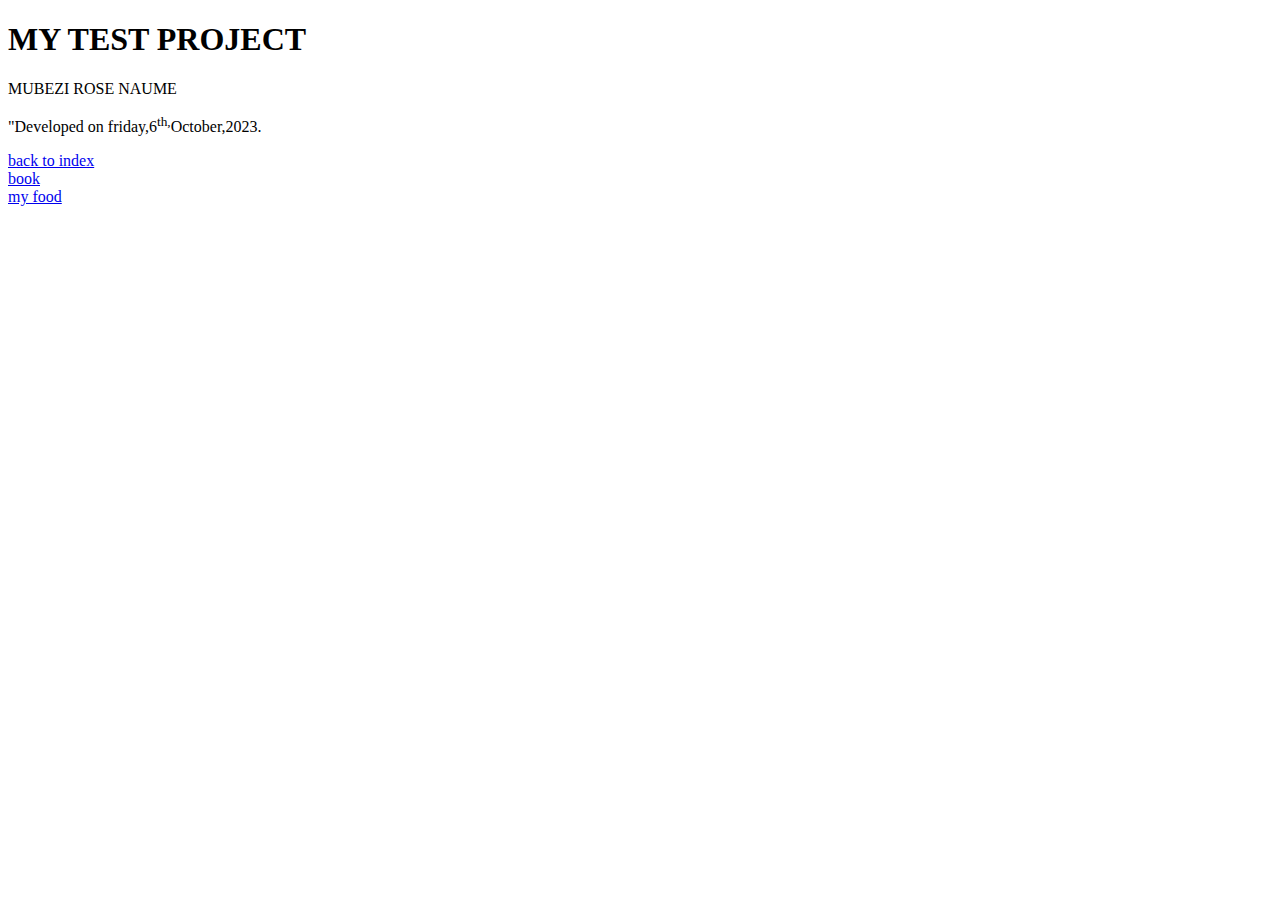
<file: HTML TEST/table 11/index.html>
<!DOCTYPE html>
<html lang="en">
<head>
    <meta charset="UTF-8">
    <meta name="viewport" content="width=device-width, initial-scale=1.0">
    <title>Document</title>
</head>
<body>

    <h1>MY TEST PROJECT</h1>
    <P>MUBEZI ROSE NAUME</p>
   <p>"Developed on friday,6<sup>th,</sup>October,2023.</p>

<a href="./index.html">back to index</a>
<br>
<a href="../Test projest/pages/bookInfo.html">book</a>
<br>
<a href="../Test projest/pages/foodInfo.html">my food</a>
    
</body>
</html>
</file>
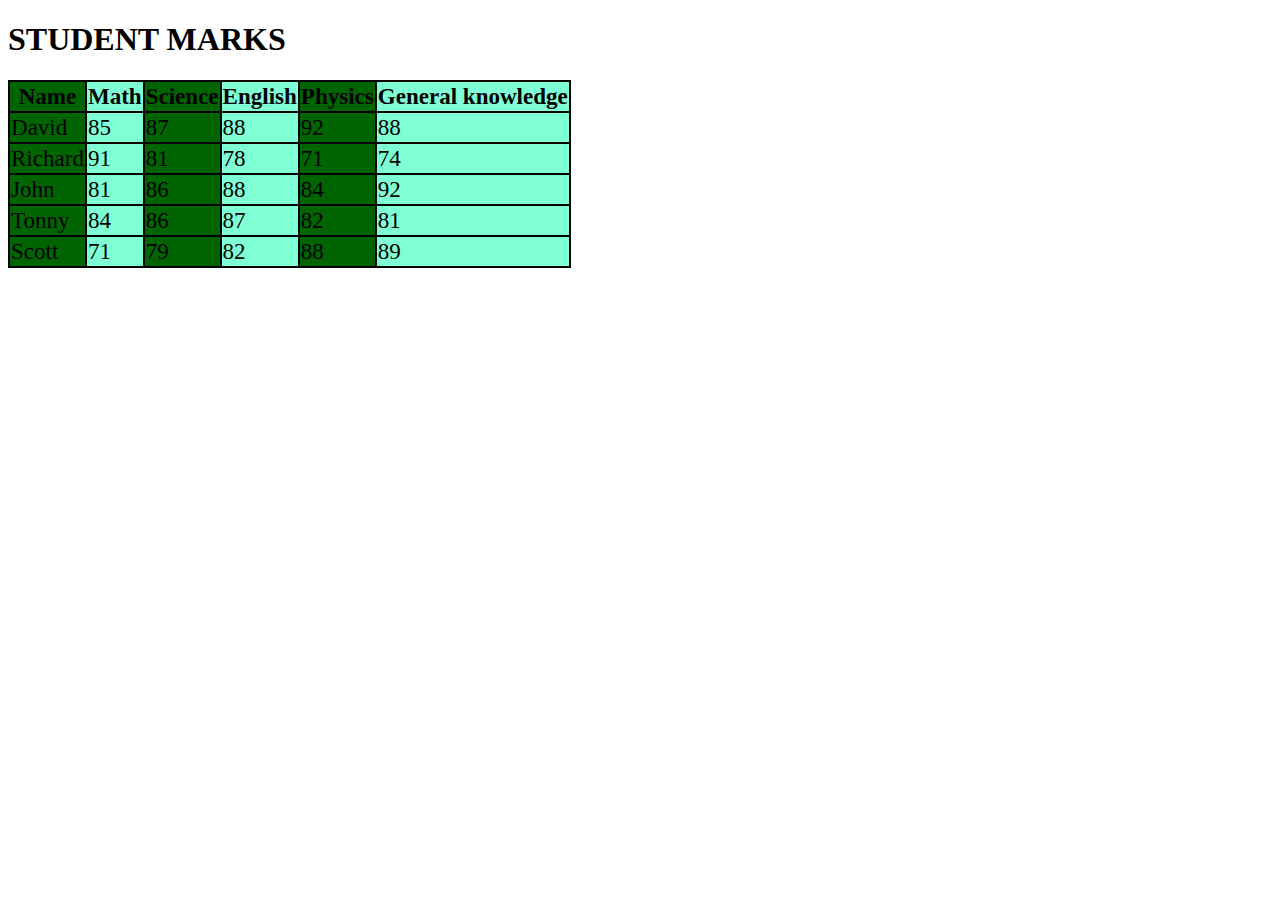
<file: HTML TEST/Test projest/table.html>
<!DOCTYPE html>
<html lang="en">
<head>
    <meta charset="UTF-8">
    <meta name="viewport" content="width=device-width, initial-scale=1.0">
    <title>Document</title>
    <style>
        table,th,td{
            border: 2px solid;
            border-collapse: collapse;
            font-size: larger;
            background-color: darkgreen;

        }
        td:nth-child(even),th:nth-child(even){
            background-color: aquamarine;
        }

        </style>

</head>
<body>
    <h1><style></style>STUDENT MARKS</h1>
    <table>
    <tr>
        <th>Name</th>
        <th>Math</th>
        <th>Science</th>
        <th>English</th>
        <th>Physics</th>
        <th>General knowledge</th>

    
    </tr>
    <tr>
        <td>David</td>
        <td>85</td>
        <td>87</td>
        <td>88</td>
        <td>92</td>
        <td>88</td>
    </tr>
    <tr>
        <td>Richard</td>
        <td>91</td>
        <td>81</td>
        <td>78</td>
        <td>71</td>
        <td>74</td>
    </tr>
    <tr>
        <td>John</td>
        <td>81</td>
        <td>86</td>
        <td>88</td>
        <td>84</td>
        <td>92</td>
    </tr>
    <tr>
        <td>Tonny</td>
        <td>84</td>
        <td>86</td>
        <td>87</td>
        <td>82</td>
        <td>81</td>
    </tr>
    <tr>
        <td>Scott</td>
        <td>71</td>
        <td>79</td>
        <td>82</td>
        <td>88</td>
        <td>89</td>
    </tr>
    </table>
</body>
</html>
</file>
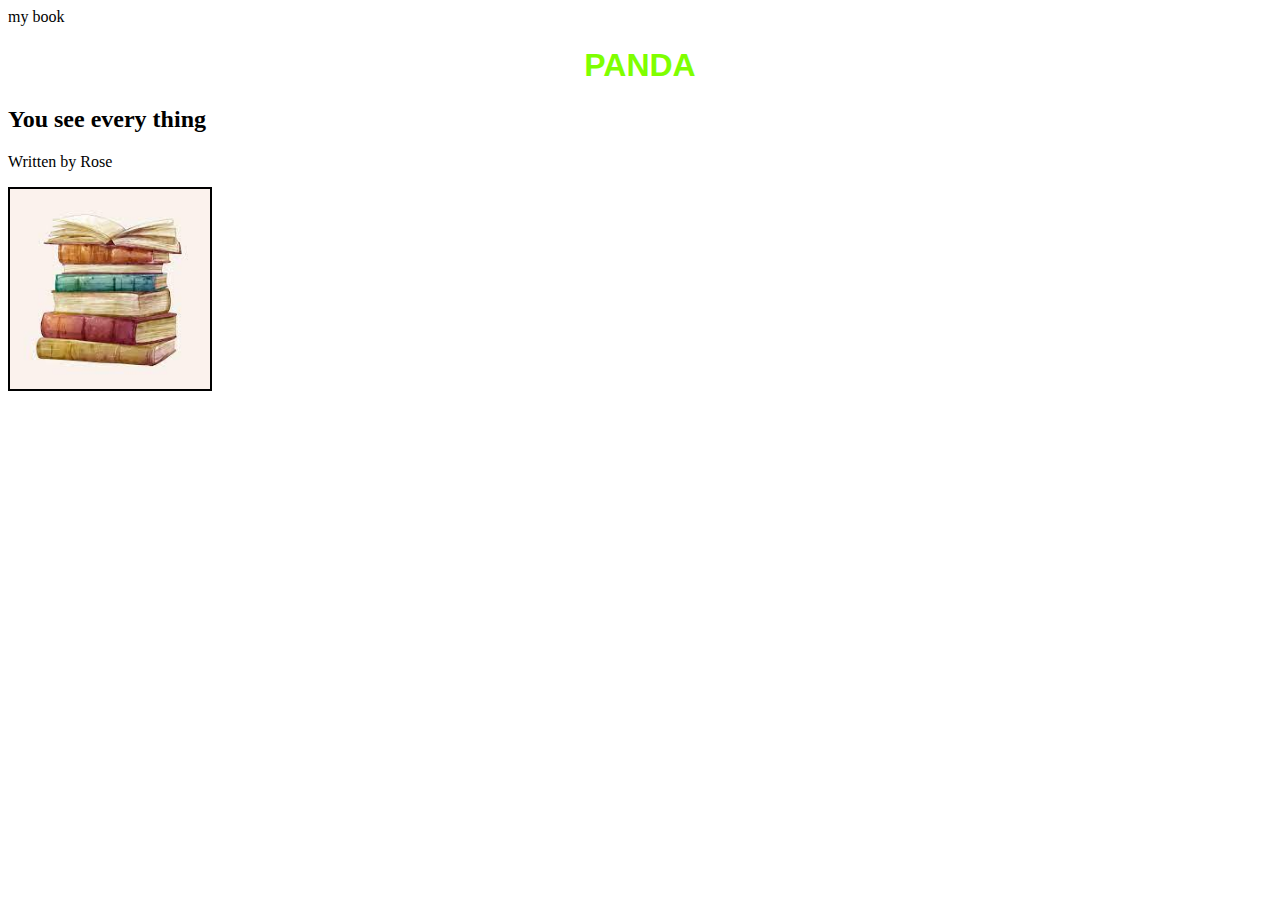
<file: HTML TEST/Test projest/pages/bookInfo.html>
<!DOCTYPE html>
<html lang="en">
<head>
    <meta charset="UTF-8">
    <meta name="viewport" content="width=device-width, initial-scale=1.0">
    <title>Document</title>
    <link rel="stylesheet" href="../styles/book.css">my book
</head>
<body>
   <body>
    <h1 style="text-align: center;"><b>PANDA</b></h1>
    <h2>You see every thing</h2>
   <P>Written by Rose</P>

    <img src="../images/download.jpg" alt="my book"width="200" height="200">
    
</body>
</html>
</file>
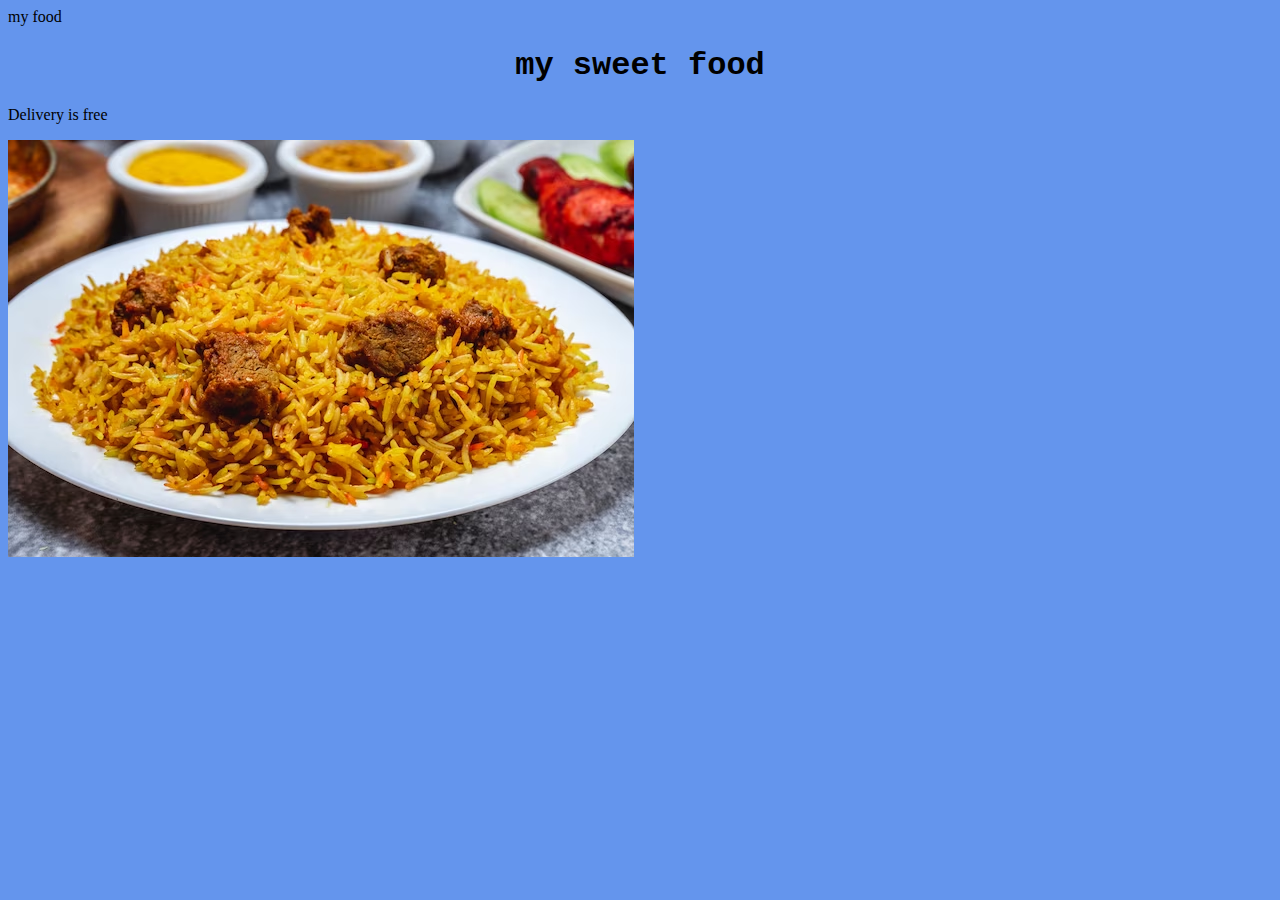
<file: HTML TEST/Test projest/pages/foodInfo.html>
<!DOCTYPE html>
<html lang="en">
<head>
    <meta charset="UTF-8">
    <meta name="viewport" content="width=device-width, initial-scale=1.0">
    <title>Document</title>
    <link rel="stylesheet" href="../styles/food.css">my food

</head>
<body>
    <body>
        <h1>my sweet food</h1>
        <p>Delivery is free</p>
        <img src="../images/MY FOOD.avif" alt="rice">
    </body>
    
</body>
</html>
</file>
<file: HTML TEST/Test projest/styles/book.css>
h1{
    text-align: center;
    color:chartreuse;
    font-size: italic;
    font-family: 'Lucida Sans', 'Lucida Sans Regular', 'Lucida Grande', 'Lucida Sans Unicode', Geneva, Verdana, sans-serif;
}
img{
    border: 2px solid black;
    width: 200;
    color: coral;
    
    
    display: block;
}
</file>
<file: HTML TEST/Test projest/styles/food.css>
body{
    background-color: cornflowerblue;
}
h1{
    text-align: center;
    font-family: 'Courier New', Courier, monospace;
}
</file>
